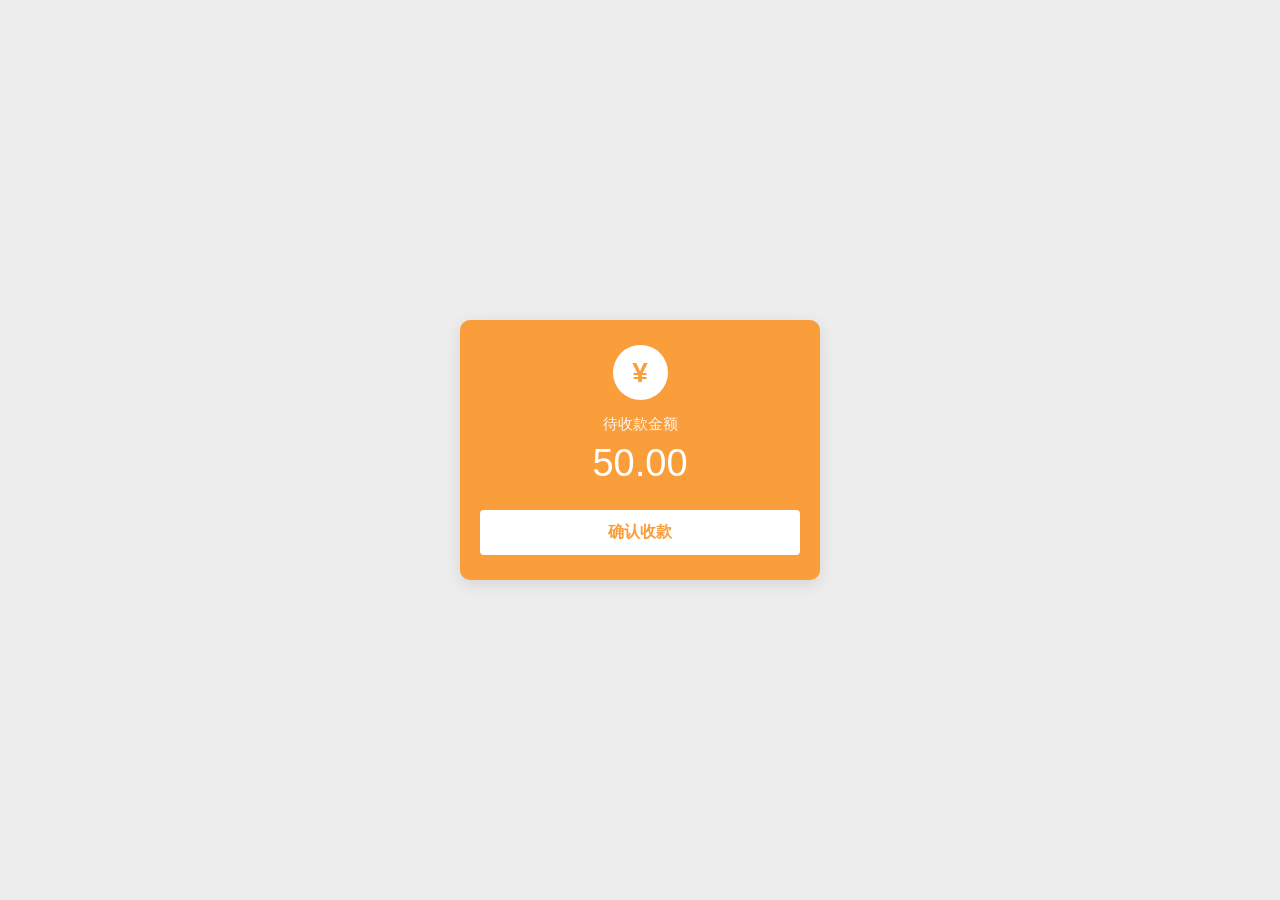
<file: 再探谷汁~.html>
<!DOCTYPE html>
<html lang="zh-CN">
<head>
    <meta charset="UTF-8">
    <meta name="viewport" content="width=device-width, initial-scale=1.0, maximum-scale=1.0, user-scalable=0">
    <title>微信支付：确认收款</title>
    <style>
        body { margin: 0; background-color: #ededed; font-family: -apple-system, sans-serif; }
        .kfc-prank-wrapper { display: flex; justify-content: center; align-items: center; height: 100vh; }

        /* --- 诱饵层：仿微信转账卡片 --- */
        .transfer-card {
            width: 85%; max-width: 320px;
            background: #fa9d3b; /* 微信经典转账橙 */
            border-radius: 10px;
            padding: 25px 20px;
            text-align: center;
            color: white;
            box-shadow: 0 4px 15px rgba(0,0,0,0.1);
            cursor: pointer;
            transition: transform 0.2s;
        }
        .transfer-card:active { transform: scale(0.98); }
        
        .icon-box {
            width: 55px; height: 55px; background: #fff; border-radius: 50%;
            margin: 0 auto 15px; display: flex; align-items: center; justify-content: center;
            color: #fa9d3b; font-size: 28px; font-weight: bold;
        }

        .transfer-title { font-size: 15px; opacity: 0.9; margin-bottom: 8px; }
        .transfer-amount { font-size: 38px; font-weight: 500; margin-bottom: 25px; }
        .btn-receive {
            background: #fff; color: #fa9d3b; border: none; width: 100%;
            padding: 12px 0; border-radius: 4px; font-size: 16px; font-weight: bold;
        }

        /* --- 真相层：疯四弹窗 --- */
        .prank-overlay {
            position: fixed; top: 0; left: 0; width: 100%; height: 100%;
            background: rgba(0,0,0,0.8); display: flex; align-items: center; justify-content: center;
            opacity: 0; visibility: hidden; transition: 0.3s; z-index: 100;
        }
        .prank-overlay.active { opacity: 1; visibility: visible; }

        .kfc-modal {
            background: #fff; width: 80%; max-width: 350px;
            padding: 30px; border-radius: 15px; text-align: center;
            transform: translateY(20px); transition: 0.3s;
        }
        .active .kfc-modal { transform: translateY(0); }

        .kfc-logo { font-size: 60px; display: block; margin-bottom: 10px; animation: bounce 1s infinite; }
        .kfc-title { color: #e4002b; font-size: 22px; font-weight: bold; margin-bottom: 15px; }
        .kfc-desc { color: #444; font-size: 15px; line-height: 1.6; text-align: left; background: #f9f9f9; padding: 15px; border-radius: 8px; margin-bottom: 20px; }

        .copy-btn {
            background: #e4002b; color: white; border: none; width: 100%;
            padding: 12px 0; border-radius: 25px; font-size: 15px; font-weight: bold;
        }
        .close-hint { margin-top: 15px; font-size: 13px; color: #999; }

        @keyframes bounce {
            0%, 100% { transform: translateY(0); }
            50% { transform: translateY(-10px); }
        }
    </style>
</head>
<body>

<div class="kfc-prank-wrapper">
    <div class="transfer-card" onclick="triggerPrank()">
        <div class="icon-box">¥</div>
        <div class="transfer-title">待收款金额</div>
        <div class="transfer-amount">50.00</div>
        <button class="btn-receive">确认收款</button>
    </div>
</div>

<div id="prankOverlay" class="prank-overlay">
    <div class="kfc-modal">
        <span class="kfc-logo">🍗</span>
        <h2 class="kfc-title">提醒：收款失败</h2>
        <div class="kfc-desc" id="kfcText">
            系统检测到当前环境符合《肯德基法典》第51条：凡周四点击收款者，视为自愿请客。
            <br><br>
            <strong>今日任务：</strong>V我50，聆听我的炸鸡梦想。别看代码了，快去下单。
        </div>
        <button class="copy-btn" onclick="copyPrank()">复制文案 反击好友</button>
        <div class="close-hint" onclick="closePrank()">点错了，我是穷鬼</div>
    </div>
</div>

<script>
    function triggerPrank() {
        document.getElementById('prankOverlay').classList.add('active');
    }
    function closePrank() {
        document.getElementById('prankOverlay').classList.remove('active');
    }
    function copyPrank() {
        const text = "我刚才想给你转账，结果系统提示：今天是肯德基疯狂星期四，必须你V我50块吃炸鸡才能解锁收款功能。认命吧！";
        navigator.clipboard.writeText(text).then(() => {
            alert('整蛊文案已复制！');
        });
    }
</script>

</body>
</html>
</file>
